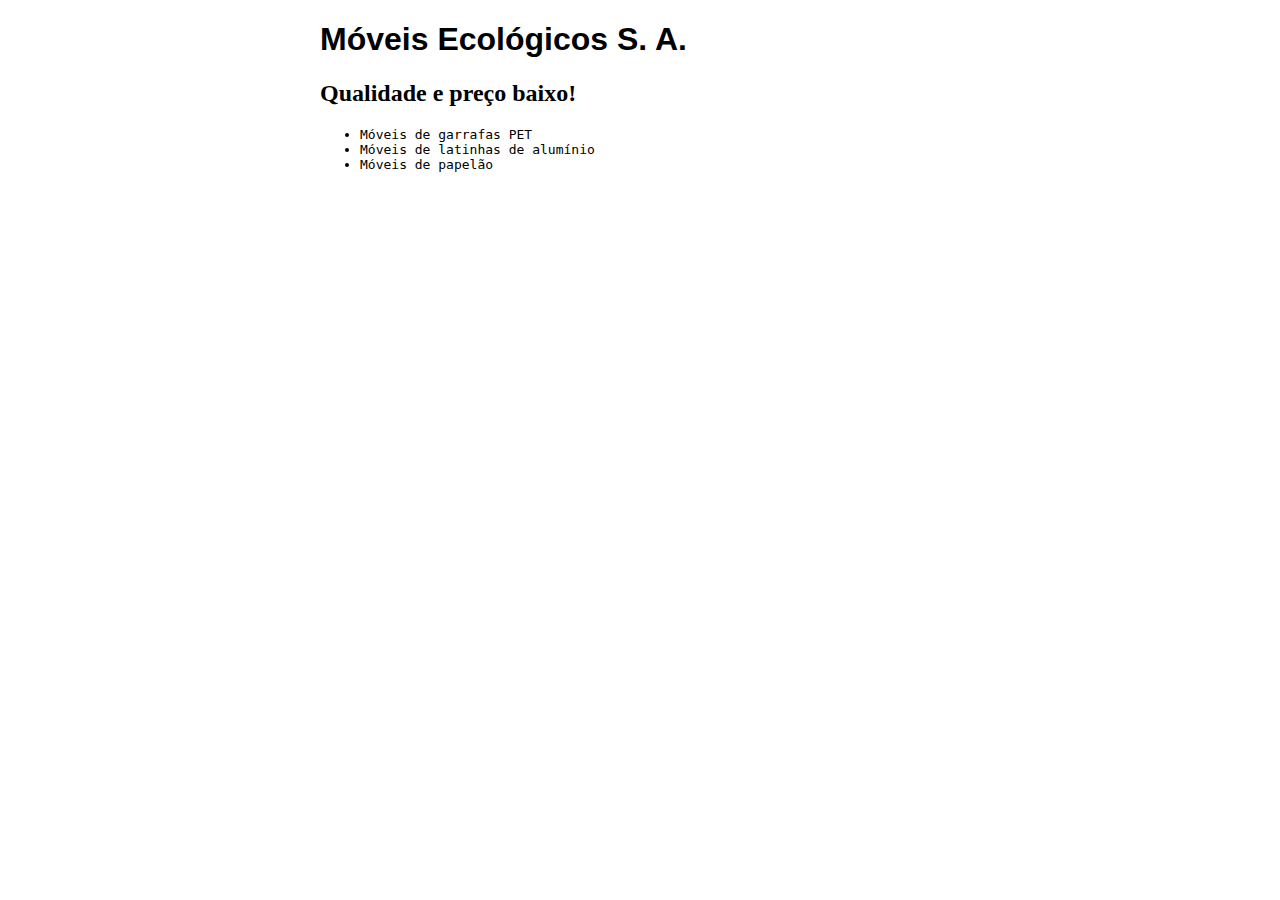
<file: index.html>
<!DOCTYPE html>
<html>
<!-- início do arquivo... -->
<head>
    <!-- tags meta... -->
    <title>Móveis Ecológicos </title>
    <link rel="stylesheet" href="principal.css">
    <meta charset="utf-8" />
    <meta name="description" content="Móveis ecológicos">
    <meta name="keywords" content="moveis ecologicos">
    <script src="js/principal.js"></script>
</head>
<!-- restante do arquivo -->

<body onload="trocaBanner();">
    <h1>Móveis Ecológicos S. A.</h1>
    <h2 id="mensagem"></h2>
    <ul>
        <li>Móveis de garrafas PET</li>
        <li>Móveis de latinhas de alumínio</li>
        <li>Móveis de papelão</li>
    </ul>
</body>

</html>
</file>
<file: principal.css>
h1{
    font-family: sans-serif;
}
li{
    font-family: monospace;
}

body{
    width: 50%;
    margin: auto;
}
</file>
